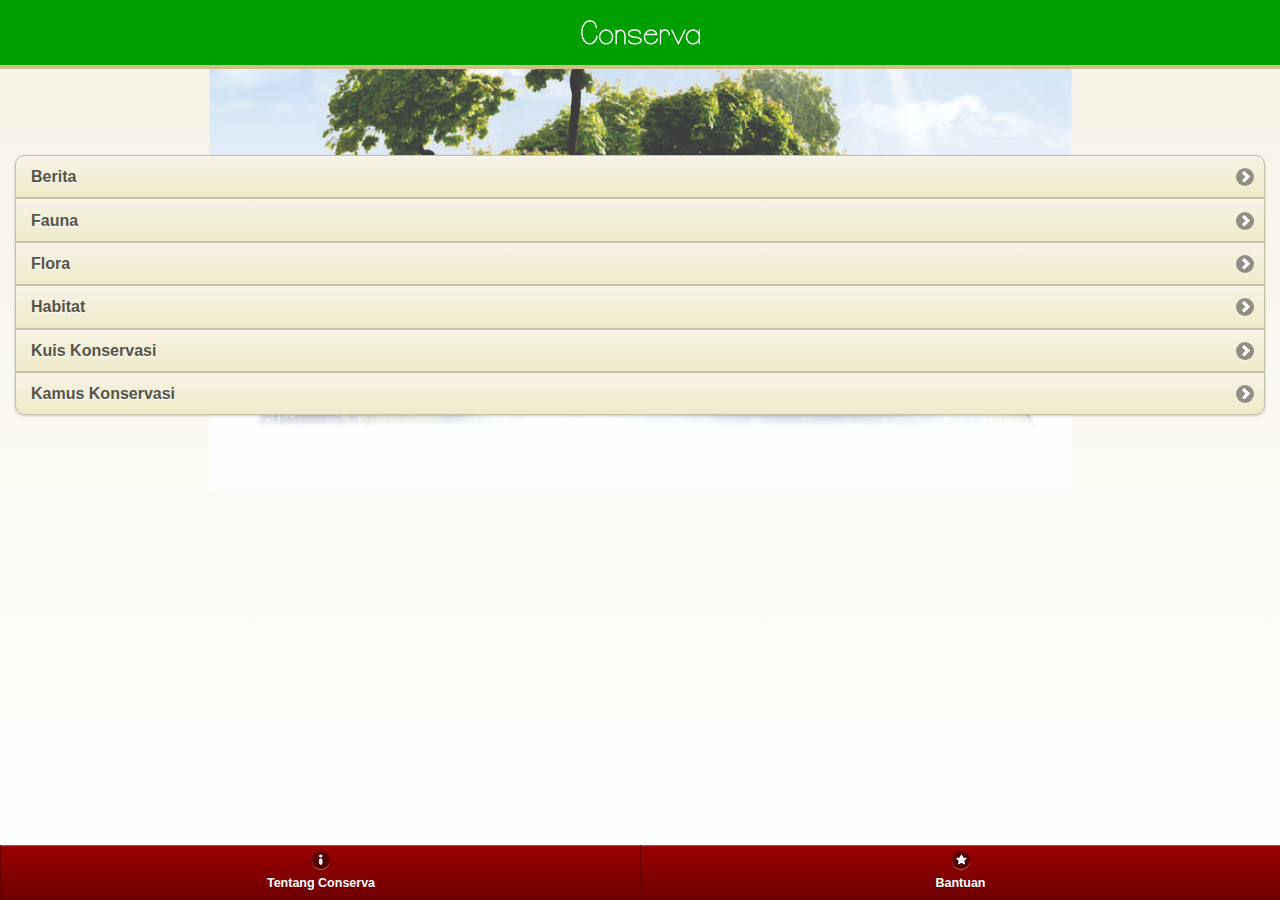
<file: Conserva/index.html>
<!doctype html>
<html>
<head>
<meta charset="utf-8">
<title>Conservation Apps</title>
<meta name="viewport" content="width=device=width, initial-scale=1.0">
<link rel="stylesheet" href="js/jquery.mobile-1.3.2/jquery.mobile-1.3.2.min.css" type="text/css">
<link rel="stylesheet" href="css/mobile.css" type="text/css">
<script src="js/jquery-1.9.1.min.js"></script>
<script src="js/jquery.mobile-1.3.2/jquery.mobile-1.3.2.min.js"></script>
</head>

<body class="home">
<div data-role="page" id="home">
<div id="wordmark"> <img src="img/wordmark.png" alt="Stanford" width="119" height="25" /> </div>
<h2 id="banner">Conserva</h2>
  <!--<div data-role="header" data-theme="e">
    <h1>Conserva Apps</h1>
    
  </div>-->

  <div data-role="content">
  
   <!-- <div class="content-secondary">-->
		
		<!--<div data-role="collapsible" data-collapsed="true" data-theme="b" data-content-theme="d">-->
			
				<!--<h3>Pilih Menu</h3>-->
				
				 <ul data-role="listview" data-inset="true">
					<li><a rel="external" href="berita/index.html"><i class="ui-icon-info"></i> Berita</a></li>
					<li><a rel="external" href="fauna/index.html"><i class="ui-icon-info"></i> Fauna</a></li>
					<li><a rel="external" href="flora/index.html"><i class="ui-icon-info"></i> Flora</a></li>
					<li><a rel="external" href="habitat/index.html"><i class="ui-icon-info"></i> Habitat</a></li>
					<li><a rel="external" href="kuis/index.html"><i class="ui-icon-info"></i> Kuis Konservasi</a></li>
					<li><a rel="external" href="kamus/index.html"><i class="ui-icon-info"></i> Kamus Konservasi</a></li>
				</ul>
		<!--</div>-->
	<!--</div>	-->
  </div>
  
   <div data-role="footer" data-position="fixed"  data-theme="y">
        <div data-role="navbar" data-iconpos="top">
            <ul>
                <li><a data-transition="fade" data-icon="info" data-theme="a" href="#tentang">Tentang Conserva</a></li>
                <li><a data-transition="fade" data-icon="star" data-theme="a" href="#">Bantuan</a></li>
            </ul>
        </div>
    </div>
</div>
<!-- /page --> 

<!-- Tentang -->
<div data-role="page" id="tentang">
  <div data-role="header">
    <h1>Tentang</h1>
    <a href="index.html" data-icon="back" data-iconpos="left" data-direction="reverse" class="ui-btn-right">Kembali</a> </div>
  <!-- /header -->
  <div data-role="content">
  <p>Conserva adalah aplikasi yang dikembangkan sebagai upaya konservasi alam di Indonesia.</p>
  <p>Aplikasi ini dikembangkan sebagai tugas akhir Pengembangan Aplikasi Perangkat Bergerak oleh kelompok 4.</p>
  <p><ul>
  	<li>MARIA CLARA J		105060800111058</li>
	<li>SEPTIAN WELLY SANDI	105060807111048</li>
	<li>ANJUNG VINEKA K		115090600111035</li>
	<li>YUSUF AJI WIBOWO	115090613111004</li>
	<li>FATHRA PRIMADANA	115090600111029</li>
  </ul></p>
  </div>
  <!-- /content --> 
</div>
<!-- /page --> 

</body>
</html>
</file>
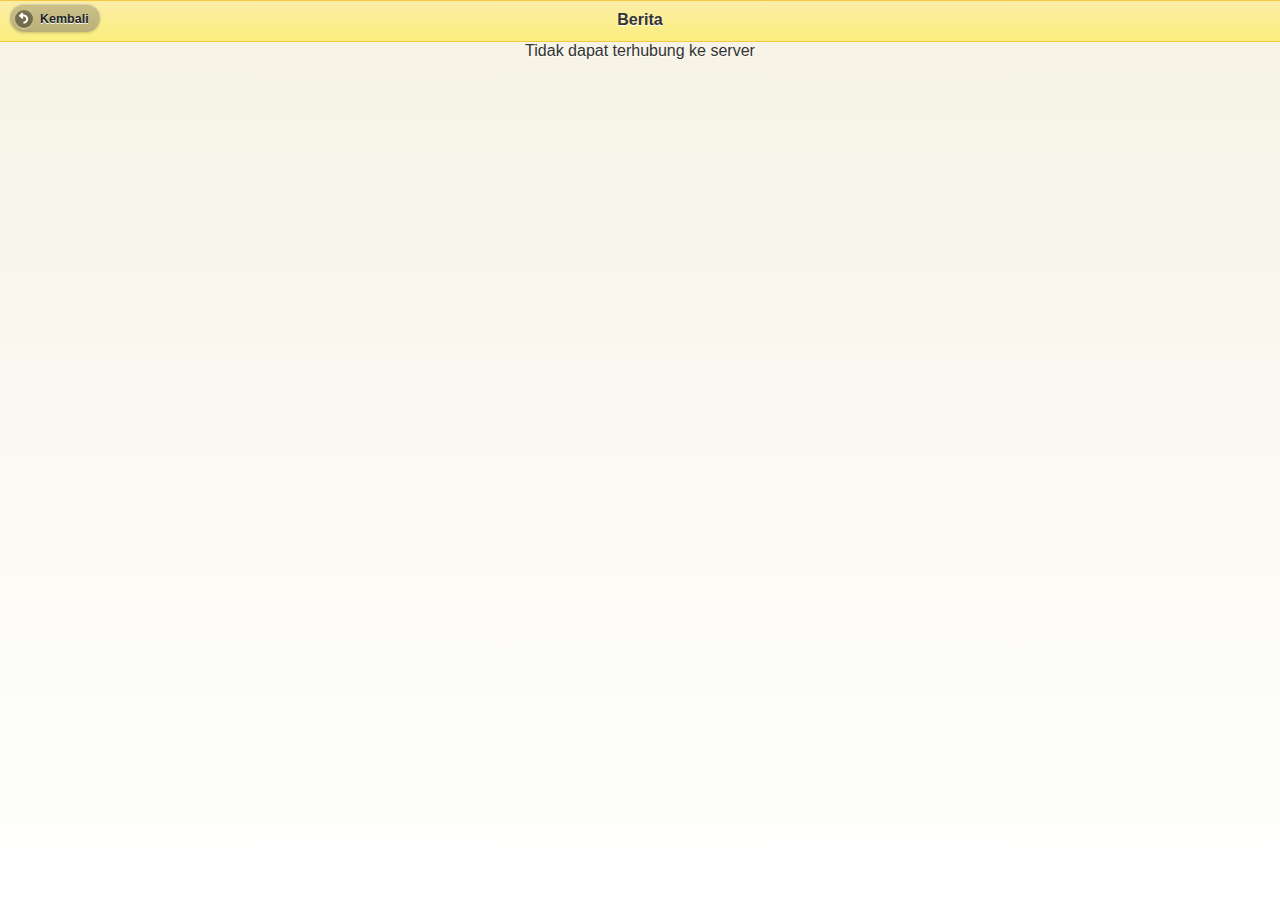
<file: Conserva/berita/index.html>
<!doctype html>
<html>
<head>
<meta charset="utf-8">
<title>Berita Konservasi</title>
<meta name="viewport" content="width=device=width, initial-scale=1.0">
<script src="../js/jquery-1.9.1.min.js"></script>
<script src="../js/jquery.mobile-1.3.2/jquery.mobile-1.3.2.min.js"></script>
<script src="js.js"></script>
<link rel="stylesheet" href="../js/jquery.mobile-1.3.2/jquery.mobile-1.3.2.min.css" type="text/css">
<link rel="stylesheet" href="../css/mobile.css" type="text/css">
</head>

<body class="home">

<!-- Berita -->
<div data-role="page" id="berita">
  <div data-role="header" data-theme="e">
    <a href="../index.html" data-icon="back" data-iconpos="left" class="ui-btn-right">Kembali</a>
    <h1>Berita</h1>
     </div>
  <!-- /header -->
  <div data-role="content">
    <ul data-role="listview" id="ulBerita">
				</ul>
  </div>
  <!-- /content --> 
</div>
<!-- /page --> 


<!-- Detail -->
<div data-role="page" id="detail">
  <div data-role="header">
    <h1>Detail Berita</h1>
    <a href="index.html" rel="external" data-icon="back" data-iconpos="left" data-direction="reverse" class="ui-btn-right">Kembali</a> </div>
  <!-- /header -->
  <div data-role="content" id="contentDitel">
  </div>
  <!-- /content --> 
</div>
<!-- /page -->
</body>

</html>
</file>
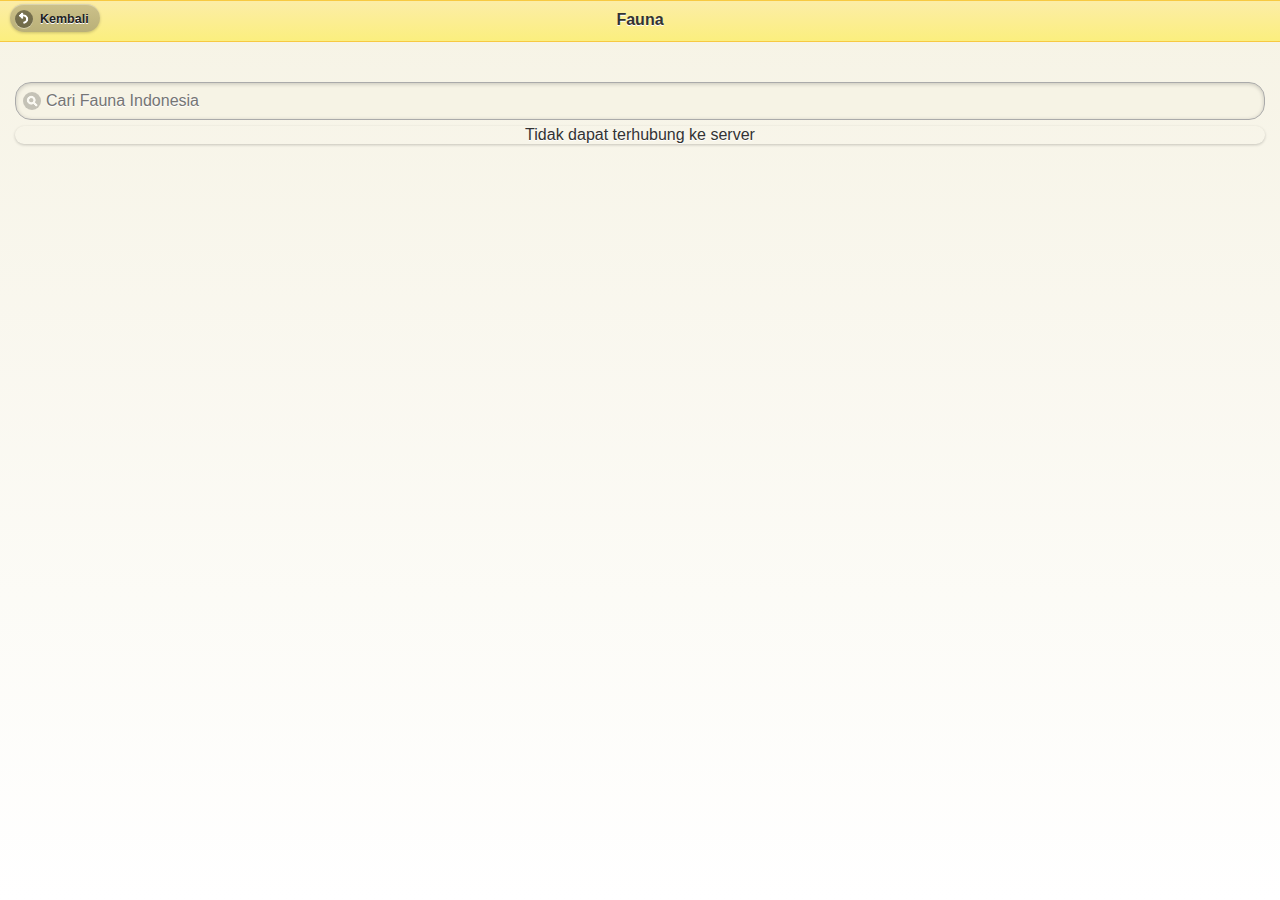
<file: Conserva/fauna/index.html>
<!doctype html>
<html>
<head>
<meta charset="utf-8">
<title>Fauna Indonesia</title>
<meta name="viewport" content="width=device=width, initial-scale=1.0">
<link rel="stylesheet" href="../js/jquery.mobile-1.3.2/jquery.mobile-1.3.2.min.css" type="text/css">
<link rel="stylesheet" href="../css/mobile.css" type="text/css">
<script src="../js/jquery-1.9.1.min.js"></script>
<script src="../js/jquery.mobile-1.3.2/jquery.mobile-1.3.2.min.js"></script>
<script src="js.js"></script>
</head>

<body class="home">

<!-- Berita -->
<div data-role="page" id="fauna">
  <div data-role="header" data-theme="e">
    <a href="../index.html" rel="external" data-icon="back" data-iconpos="left" class="ui-btn-right">Kembali</a>
    <h1>Fauna</h1>
     </div>
  <!-- /header -->
  <div data-role="content">
  <ul data-role="listview" data-filter="true" data-filter-placeholder="Cari Fauna Indonesia" data-inset="true" id="ulFauna">
	</ul>
  </div>
  <!-- /content --> 
</div>
<!-- /page --> 

<!-- Detail -->
<div data-role="page" id="detail">
  <div data-role="header">
    <h1>Detail Fauna</h1>
    <a href="index.html" data-icon="back" data-iconpos="left" data-direction="reverse" class="ui-btn-right"></a> </div>
  <!-- /header -->
  <div data-role="content" id="detail_fauna">
  </div>
  <!-- /content --> 
</div>

</body>
</html>
</file>
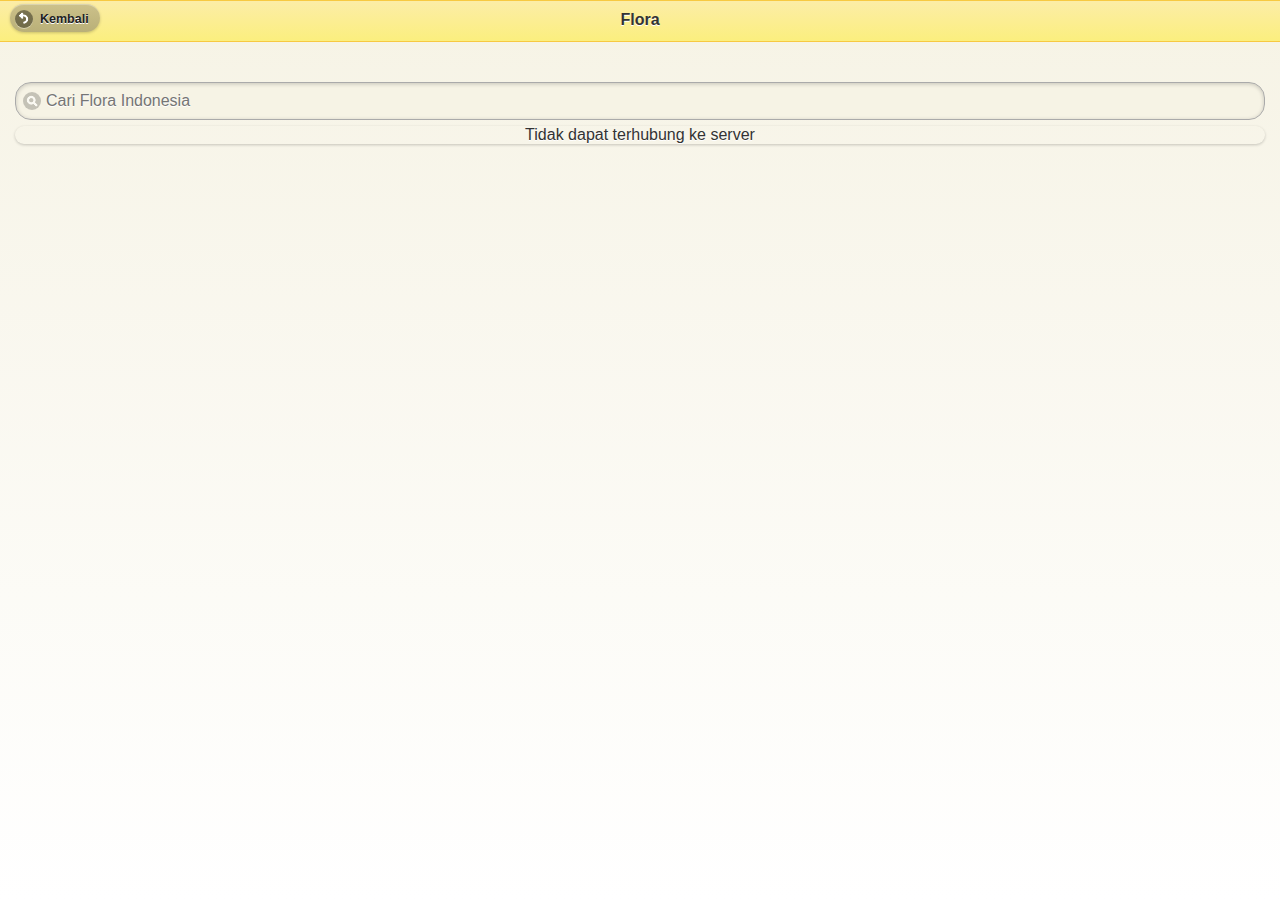
<file: Conserva/flora/index.html>
<!doctype html>
<html>
<head>
<meta charset="utf-8">
<title>Flora Indonesia</title>
<meta name="viewport" content="width=device=width, initial-scale=1.0">
<link rel="stylesheet" href="../js/jquery.mobile-1.3.2/jquery.mobile-1.3.2.min.css" type="text/css">
<link rel="stylesheet" href="../css/mobile.css" type="text/css">
<script src="../js/jquery-1.9.1.min.js"></script>
<script src="../js/jquery.mobile-1.3.2/jquery.mobile-1.3.2.min.js"></script>
<script src="js.js"></script>
</head>

<body class="home">

<!-- Berita -->
<div data-role="page" id="flora">
  <div data-role="header" data-theme="e">
    <a href="../index.html" rel="external" data-icon="back" data-iconpos="left" class="ui-btn-right">Kembali</a>
    <h1>Flora</h1>
     </div>
  <!-- /header -->
  <div data-role="content">
  <ul data-role="listview" data-filter="true" data-filter-placeholder="Cari Flora Indonesia" data-inset="true" id="ulFlora">
	</ul>
  </div>
  <!-- /content --> 
</div>
<!-- /page --> 

<!-- Detail -->
<div data-role="page" id="detail">
  <div data-role="header">
    <h1>Detail Flora</h1>
    <a href="index.html" data-icon="back" data-iconpos="left" data-direction="reverse" class="ui-btn-right">Kembali</a> </div>
  <!-- /header -->
  <div data-role="content" id="detail_flora">
  </div>
  <!-- /content --> 
</div>

</body>
</html>
</file>
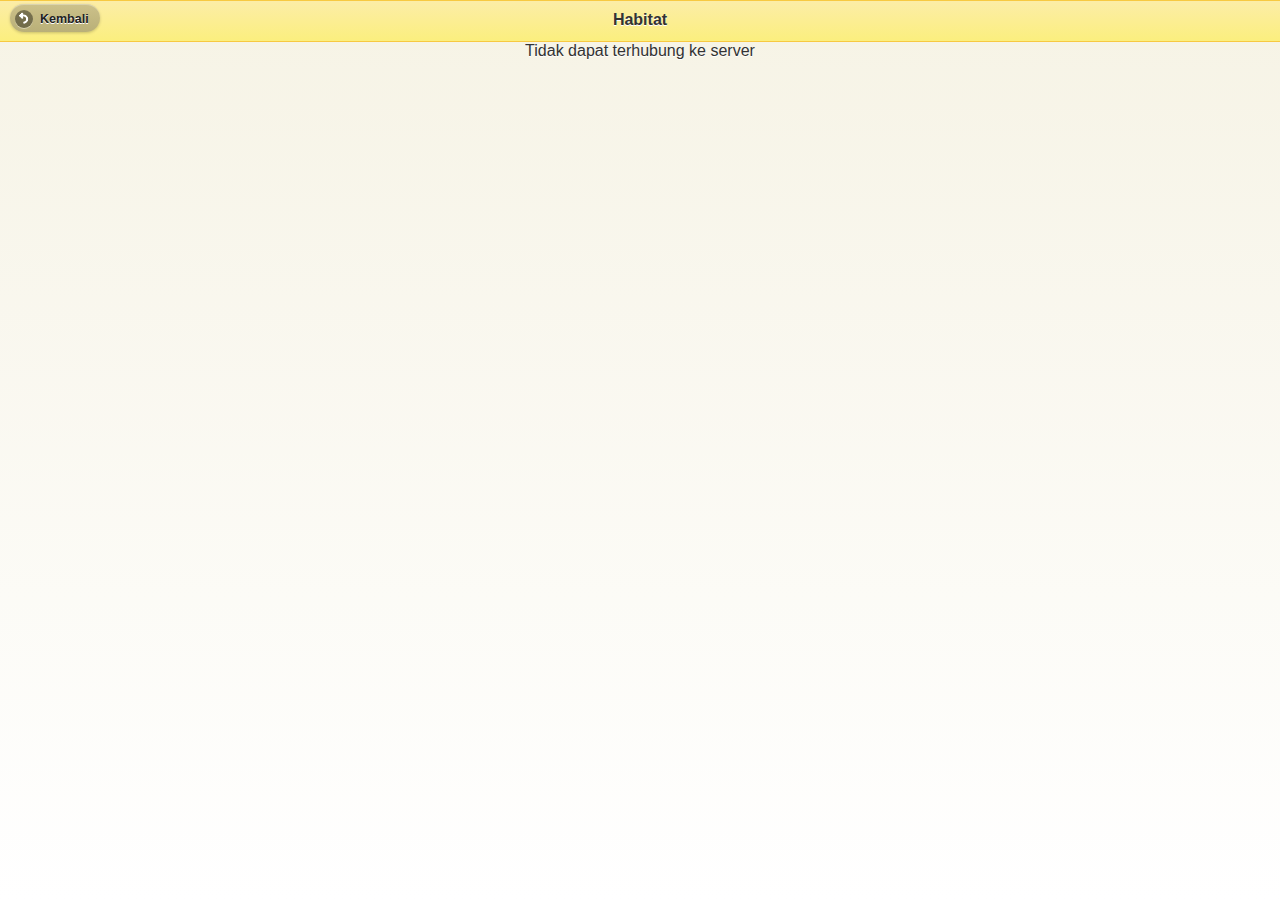
<file: Conserva/habitat/index.html>
<!doctype html>
<html>
<head>
<meta charset="utf-8">
<title>Habitat</title>
<meta name="viewport" content="width=device=width, initial-scale=1.0">
<link rel="stylesheet" href="../js/jquery.mobile-1.3.2/jquery.mobile-1.3.2.min.css" type="text/css">
<link rel="stylesheet" href="../css/mobile.css" type="text/css">
<script src="../js/jquery-1.9.1.min.js"></script>
<script src="../js/jquery.mobile-1.3.2/jquery.mobile-1.3.2.min.js"></script>
<script src="js.js"></script>
</head>

<body class="home">

<!-- Habitat -->
<div data-role="page" id="habitat">
  <div data-role="header" data-theme="e">
     
    <a href="../index.html" rel="external" data-icon="back" data-iconpos="left" class="ui-btn-right">Kembali</a>
    <h1>Habitat</h1>
     </div>
  <!-- /header -->
  <div data-role="content">
    
      <ul data-role="listview" id="ulHabitat"></ul>
				
  </div>
  <!-- /content --> 
</div>
<!-- /page --> 

<!-- Detail -->
<div data-role="page" id="detail">
    
  <div data-role="header" id="headerDetail">
    <h1>Detail Habitat </h1>
    <a href="index.html" data-icon="back" data-iconpos="left" data-direction="reverse" class="ui-btn-right">Kembali</a> </div>
  <!-- /header -->
  <div data-role="content" id="contentDitel">
  </div>
  <!-- /content --> 
</div>
<!-- /page --> 


</body>
</html>
</file>
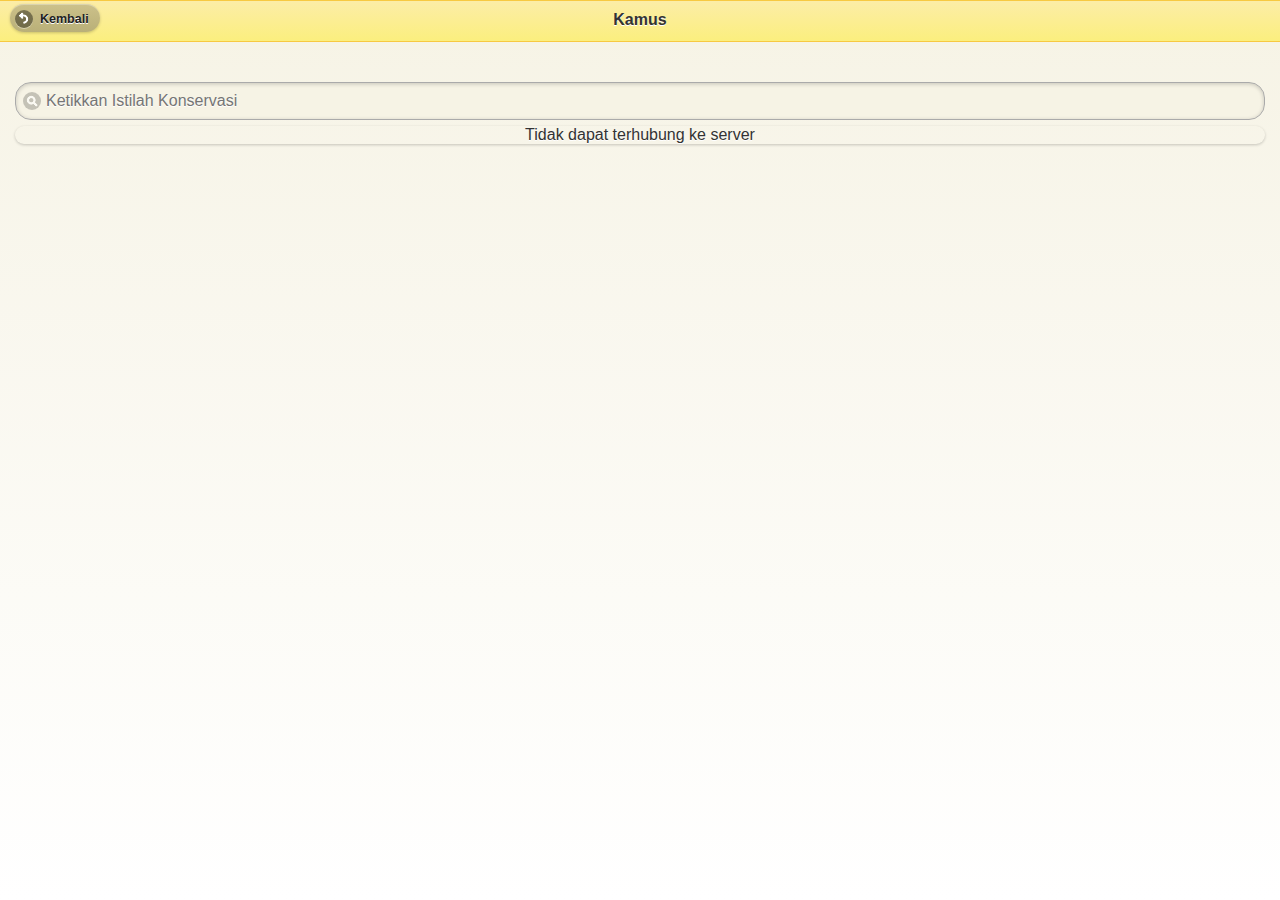
<file: Conserva/kamus/index.html>
<!doctype html>
<html>
<head>
<meta charset="utf-8">
<title>Kamus Konservasi</title>
<meta name="viewport" content="width=device=width, initial-scale=1.0">
<link rel="stylesheet" href="../js/jquery.mobile-1.3.2/jquery.mobile-1.3.2.min.css" type="text/css">
<link rel="stylesheet" href="../css/mobile.css" type="text/css">
<script src="../js/jquery-1.9.1.min.js"></script>
<script src="../js/jquery.mobile-1.3.2/jquery.mobile-1.3.2.min.js"></script>
<script src="js.js"></script>
</head>

<body class="home">
    
<!-- Berita -->
<div data-role="page" id="kamus">
  <div data-role="header" data-theme="e">
    <a href="../index.html" rel="external" data-icon="back" data-iconpos="left" class="ui-btn-right">Kembali</a>
    <h1>Kamus</h1>
     </div>
  <!-- /header -->
  <div data-role="content">
   <ul data-role="listview" data-filter="true" data-filter-placeholder="Ketikkan Istilah Konservasi" data-inset="true"
  data-role="listview" id="ulKamus"></ul>
  </div>
  <!-- /content --> 
</div>

 <div data-role="page" id="detailKamus">
  <div data-role="header">
    <h1>Kamus</h1>
    <a href="index.html" data-icon="back" data-iconpos="left" data-direction="reverse" class="ui-btn-right">Kembali</a> </div>
  <!-- /header -->
  <div data-role="contentDitel" id="contentDitel">
  </div>
  <!-- /content --> 
</div>
  <!-- /content --> 
</div>

</body>
</html>
</file>
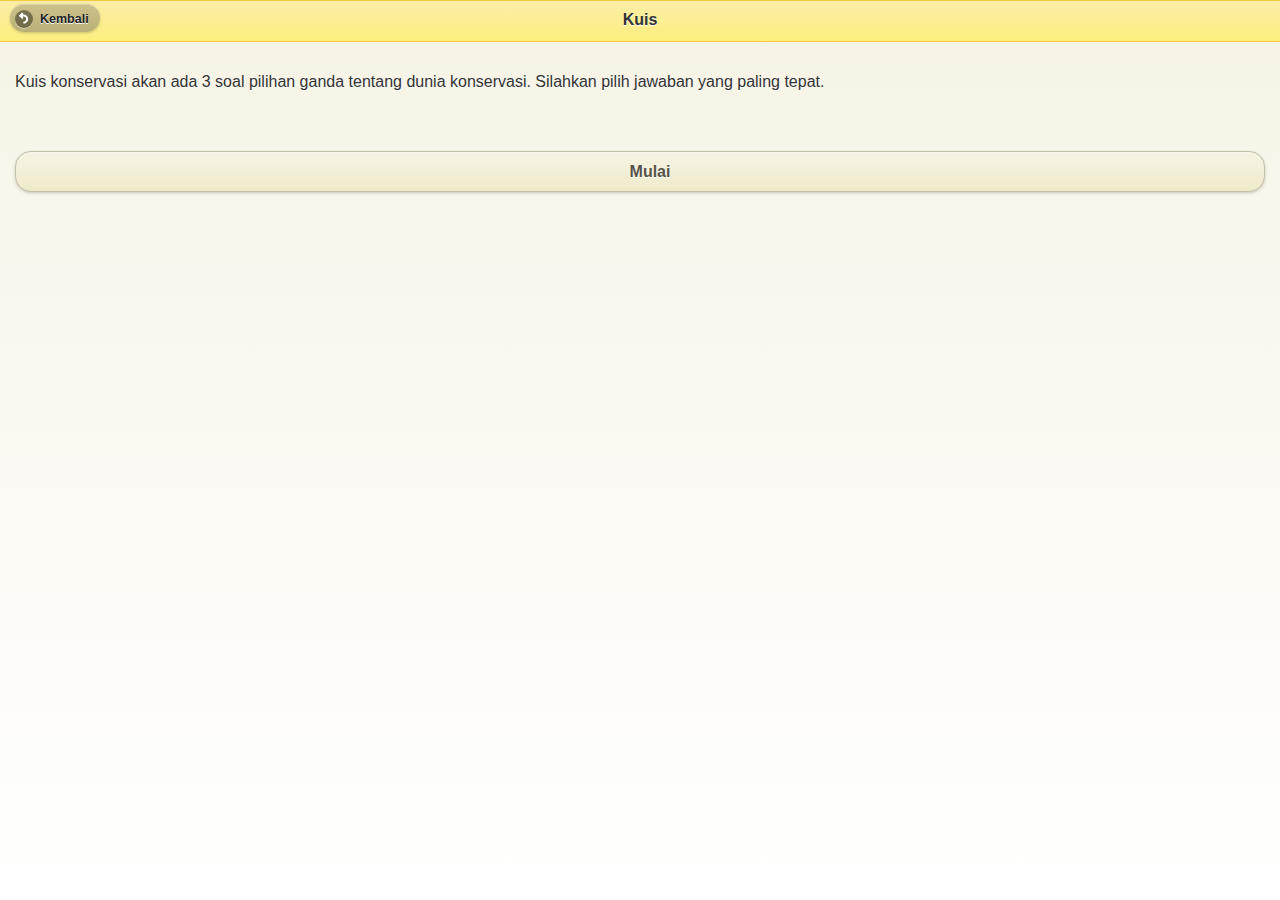
<file: Conserva/kuis/index.html>
<!doctype html>
<html>
<head>
<meta charset="utf-8">
<title>Kuis Konservasi</title>
<meta name="viewport" content="width=device=width, initial-scale=1.0">
<link rel="stylesheet" href="../js/jquery.mobile-1.3.2/jquery.mobile-1.3.2.min.css" type="text/css">
<link rel="stylesheet" href="../css/mobile.css" type="text/css">
<script src="../js/jquery-1.9.1.min.js"></script>
<script src="../js/jquery.mobile-1.3.2/jquery.mobile-1.3.2.min.js"></script>
<script src="js.js"></script>
</head>

<body class="home">

<!-- Berita -->
<div data-role="page" id="kuis">
  <div data-role="header" data-theme="e">
    <a href="../index.html" rel="external" data-icon="back" data-iconpos="left" class="ui-btn-right">Kembali</a>
    <h1>Kuis</h1>
    
     </div>
  <!-- /header -->
  <div data-role="content" id="kuisBox">
  <div id="awalKuis">
  <p>Kuis konservasi akan ada 3 soal pilihan ganda tentang dunia konservasi. Silahkan pilih jawaban yang paling tepat.</p><br><br>
    <input type=button value=Mulai id="mulai">
    </div>
  </div>
  <!-- /content --> 
</div>
<!-- /page --> 

</body>
</html>
</file>
<file: Conserva/css/mobile.css>
/* Stanford Modern jQuery Mobile Theme */

/* Stanford Seal Background */
/* .ui-content {background: url(images/StanOfficial_Mobile_bg.png); background-repeat: no-repeat; background-position: center center; background-attachment: fixed;} */
/* .ui-listview {filter:alpha(opacity=80); -moz-opacity:0.8; -khtml-opacity: 0.8; opacity: 0.8;} */

/* Top Header Bar and Buttons*/
.ui-bar-a {border: 0px; background: #820000; color: #ffffff; font-weight: bold; text-shadow: 0 -1px 1px #000000; background-image: -moz-linear-gradient(top, #9a0000, #6e0000); background-image: -webkit-gradient(linear, left top, left bottom, color-stop(0, #9a0000), color-stop(1, #6e0000)); -msfilter: "progid:DXImageTransform.Microsoft.gradient(startColorStr='#9a0000', EndColorStr='#6e0000')";}
.ui-bar-a, .ui-bar-a input, .ui-bar-a select, .ui-bar-a textarea, .ui-bar-a button {font-family: Helvetica, Arial, sans-serif;}
.ui-bar-a .ui-link-inherit {color: #333;}
.ui-bar-a .ui-link {color: #820000; font-weight: bold;}

.ui-btn-up-a {border: 1px solid #600; background: #9a0000; font-weight: bold; color: #fff; cursor: pointer; text-shadow: 0 1px 1px #600; text-decoration: none; background-image: -moz-linear-gradient(top, #9a0000, #6e0000); background-image: -webkit-gradient(linear, left top, left bottom, color-stop(0, #9a0000), color-stop(1, #6e0000)); -ms-filter: "progid:DXImageTransform.Microsoft.gradient(startColorStr='#9a0000', EndColorStr='#6e0000')";}
.ui-btn-up-a a.ui-link-inherit {color: #fff;}
.ui-btn-hover-a {border: 1px solid #600; background: #a00; font-weight: bold; color: #fff; text-decoration: none; text-shadow: 0 1px 1px #600; background-image: -moz-linear-gradient(top, #a00, #6e0000); background-image: -webkit-gradient(linear, left top, left bottom, color-stop(0, #a00), color-stop(1, #6e0000)); -ms-filter: "progid:DXImageTransform.Microsoft.gradient(startColorStr='#a00', EndColorStr='#6e0000')";}
.ui-btn-hover-a a.ui-link-inherit {color: #fff;}
.ui-btn-down-a {border: 1px solid #600; background: #820000; font-weight: bold; color: #fff; text-shadow: 0 1px 1px #600; background-image: -moz-linear-gradient(top, #820000, #a00); background-image: -webkit-gradient(linear, left top, left bottom, color-stop(0, #820000), color-stop(1, #a00)); -msfilter: "progid:DXImageTransform.Microsoft.gradient(startColorStr='#820000', EndColorStr='#a00')";}
.ui-btn-down-a a.ui-link-inherit {color: #fff;}
.ui-btn-up-a, .ui-btn-hover-a, .ui-btn-down-a {font-family: Helvetica, Arial, sans-serif;}

/* Secondary Header Bars */
.ui-bar-b {border: 0px; background: #ddcf99; color: #ffffff; font-weight: bold; text-shadow: 0 -1px 1px #999; background-image: -moz-linear-gradient(top, #ddcf99, #9d9573); background-image: -webkit-gradient(linear, left top, left bottom, color-stop(0, #ddcf99), color-stop(1, #9d9573)); -msfilter: "progid:DXImageTransform.Microsoft.gradient(startColorStr='#ddcf99', EndColorStr='#9d9573')";}
.ui-bar-b, .ui-bar-b input, .ui-bar-b select, .ui-bar-b textarea, .ui-bar-b button {font-family: Helvetica, Arial, sans-serif;}
.ui-bar-b .ui-link-inherit {color: #333;}
.ui-bar-b .ui-link {color: #820000; font-weight: bold;}

.ui-btn-up-b {border: 1px solid #c4bfa9; background: #f6f3e5; font-weight: bold; color: #565347; cursor: pointer; text-shadow: 0 1px 1px #ffffff; text-decoration: none; background-image: -moz-linear-gradient(top, #f6f3e5, #eeebcb); background-image: -webkit-gradient(linear, left top, left bottom, color-stop(0, #f6f3e5), color-stop(1, #eeebcb)); -ms-filter: "progid:DXImageTransform.Microsoft.gradient(startColorStr='#f6f3e5', EndColorStr='#eeebcb')";}
.ui-btn-up-b a.ui-link-inherit {color: #565347;}
.ui-btn-hover-b {border: 1px solid #c4bfa9; background: #eeebcb; font-weight: bold; color: #565347; text-decoration: none; text-shadow: 0 1px 1px #ffffff; background-image: -moz-linear-gradient(top, #eeebcb, #c4bfa9); background-image: -webkit-gradient(linear, left top, left bottom, color-stop(0, #eeebcb), color-stop(1, #c4bfa9)); -ms-filter: "progid:DXImageTransform.Microsoft.gradient(startColorStr='#eeebcb', EndColorStr='#c4bfa9')";}
.ui-btn-hover-b a.ui-link-inherit {color: #565347;}
.ui-btn-down-b {border: 1px solid #c4bfa9; background: #c4bfa9; font-weight: bold; color: #565347; text-shadow: 0 1px 1px #ffffff; background-image: -moz-linear-gradient(top, #c4bfa9, #eeebcb); background-image: -webkit-gradient(linear, left top, left bottom, color-stop(0, #c4bfa9), color-stop(1, #eeebcb)); -msfilter: "progid:DXImageTransform.Microsoft.gradient(startColorStr='#c4bfa9', EndColorStr='#eeebcb')";}
.ui-btn-down-b a.ui-link-inherit {color: #565347;}
.ui-btn-up-b, .ui-btn-hover-b, .ui-btn-down-b {font-family: Helvetica, Arial, sans-serif;}

/* Content Background and Buttons */
.ui-body-c {color: #333333; text-shadow: 0 1px 0 #fff; background: #f6f3e5; background-image: -moz-linear-gradient(top,  #f6f3e5,  #ffffff); background-image: -webkit-gradient(linear, left top, left bottom,  color-stop(0, #f6f3e5),  color-stop(1, #ffffff)); -ms-filter: "progid:DXImageTransform.Microsoft.gradient(startColorStr='#f6f3e5', EndColorStr='#ffffff')";}
.ui-body-c, .ui-body-c input, .ui-body-c select, .ui-body-c textarea, .ui-body-c button {font-family: Helvetica, Arial, sans-serif;}
.ui-body-c .ui-link-inherit {color: #565347;}
.ui-body-c .ui-link {color: #565347; font-weight: bold; text-decoration: none; border-bottom: 1px dotted #565347;}
.ui-body-c .ui-link:hover {color: #820000; border-bottom: 1px dotted #820000;}
.ui-btn-up-c {border: 1px solid #c4bfa9; background: #f6f3e5; font-weight: bold; color: #565347; cursor: pointer; text-shadow: 0 1px 1px #ffffff; text-decoration: none; background-image: -moz-linear-gradient(top, #f6f3e5, #eeebcb); background-image: -webkit-gradient(linear, left top, left bottom, color-stop(0, #f6f3e5), color-stop(1, #eeebcb)); -ms-filter: "progid:DXImageTransform.Microsoft.gradient(startColorStr='#f6f3e5', EndColorStr='#eeebcb')";}
.ui-btn-up-c a.ui-link-inherit {color: #565347;}
.ui-btn-hover-c {border: 1px solid #c4bfa9; background: #eeebcb; font-weight: bold; color: #565347; text-decoration: none; text-shadow: 0 1px 1px #ffffff; background-image: -moz-linear-gradient(top, #eeebcb, #c4bfa9); background-image: -webkit-gradient(linear, left top, left bottom, color-stop(0, #eeebcb), color-stop(1, #c4bfa9)); -ms-filter: "progid:DXImageTransform.Microsoft.gradient(startColorStr='#eeebcb', EndColorStr='#c4bfa9')";}
.ui-btn-hover-c a.ui-link-inherit {color: #565347;}
.ui-btn-down-c {border: 1px solid #c4bfa9; background: #c4bfa9; font-weight: bold; color: #565347; text-shadow: 0 1px 1px #ffffff; background-image: -moz-linear-gradient(top, #c4bfa9, #eeebcb); background-image: -webkit-gradient(linear, left top, left bottom, color-stop(0, #c4bfa9), color-stop(1, #eeebcb)); -msfilter: "progid:DXImageTransform.Microsoft.gradient(startColorStr='#c4bfa9', EndColorStr='#eeebcb')";}
.ui-btn-down-c a.ui-link-inherit {color: #565347;}
.ui-btn-up-c, .ui-btn-hover-c, .ui-btn-down-c {font-family: Helvetica, Arial, sans-serif;}

/* Active class used as the "on" state across all themes */
.ui-btn-active {border: 1px solid #3F3C30; background: #565347; font-weight: bold; color: #fff; cursor: pointer; text-shadow: 0 -1px 1px #565347; text-decoration: none; background-image: -moz-linear-gradient(top,#3F3C30,#565347); background-image: -webkit-gradient(linear,left top,left bottom,color-stop(0, #3F3C30),color-stop(1, #565347)); -msfilter: "progid:DXImageTransform.Microsoft.gradient(startColorStr=' #3F3C30', EndColorStr='#565347')"; outline: none;}
.ui-btn-active a.ui-link-inherit {color: #fff;}

/* Focus state - set here for specificity */
.ui-focus {-moz-box-shadow: 0px 0px 12px #565347; -webkit-box-shadow: 0px 0px 12px #565347;	box-shadow: 0px 0px 12px #565347;}

/* Search Icon */
.ui-icon-searchfield.ui-body-a, .ui-icon-searchfield.ui-body-b,.ui-icon-searchfield.ui-body-c {background-image: url(images/icon-search-black.png); background-size: 16px 16px; background-repeat:no-repeat; background-position: 8px 8px;}

/* Field Contain */
.ui-field-contain {border: none; padding: 0px 0px 0.5em 0px;}

/* General Styles */
h2 {color: #820000;}


/* jQuery Mobile 1.3 override */
.ui-header .ui-title, .ui-footer .ui-title {
	margin:0;
	padding:.6em 30% .8em;
}
.ui-icon-searchfield.ui-body-a,
.ui-icon-searchfield.ui-body-b,
.ui-icon-searchfield.ui-body-c {
	background-image: none;
}
/* Align Home button left */
.ui-header .ui-btn-right {
	left:10px;
	right:inherit;
}
/* Capitalize header h1 */
.ui-header h1 {
	text-transform:capitalize;	
}
/* Full Site/About icon spacing */
.ui-btn-inner {
	padding-left:40px;	
}
/* Nested list width fix http://bit.ly/fJGPsg */
.ui-li .ui-btn-inner a.ui-link-inherit {
	padding-top:0.7em;
	padding-right:30px;
	padding-bottom:0.7em;
}
/* Remove background seal */
.ui-content {
	background:none;
}
/* Make time aside smaller to allow for longer titles */
.ui-li-aside {
	width:20% !important;
}
/* add space after list dividers */
ul.copy-divider {
	margin:20px -15px 0 -15px !important;
}
/* Wordmark and overlay */
#wordmark {
	background: #009F00;
	padding: 20px 0;
	border-bottom: 4px solid #d2bd86;
}
#wordmark img {
	margin: 0 auto;
	display: block;
}

/* Home page banner  */
h2#banner {
	background:transparent url(../img/background.jpg);
 	background-position: center top;
	background-repeat: no-repeat;
	width: auto;
	height: 420px;
	text-indent:-9999px;}

#home div.ui-content {
	margin-top: -365px;
}

/* Remove reduntant extra top padding - don't put h2's in front of ul.listview */
h2 {
	margin:0;
	font-size:20px;
}
/* Home page icons */
.ui-li-icon {
	top:0.4em !important;
}
/* Make room for icons */
.ui-li-has-icon .ui-btn-inner a.ui-link-inherit, .ui-li-static.ui-li-has-icon {
	padding-left:47px;
}
/* Add space after intro paragraphs */
p.intro {
	margin-bottom:30px !important;
}
/* Search box top margin */
.ui-listview-filter {
	margin-top:20px;
}
/* Remove bold from grid */
.ui-grid-b {
	font-weight:normal;	
}
/* About */
#about-stanford {
	background:url(../img/logos/about-stanford.png) no-repeat left top;
	text-indent:-5000px;
	width:254px;
	height:80px;
	margin:0 auto;
}
/* Dynamic pages */

/* News */
/* Thumbnails */
.ui-li-thumb {
	top:21px;
}
/* Don't append headline */
#news h3 {
	white-space:normal;
}
/* Events */
/* Capitalize first letter in Events pages */
#eventcat h1 {
	text-transform:capitalize;	
}
/* Don't append headline in Events list page paragraphs */
#eventcat h3, #featured h3, #today h3 {
	white-space:normal;
	padding-bottom:1px; /* Make room for links bottom-border */
}
/* Format Events thumbnails to match News thumbs size for consistencey */
#eventcat .ui-li-thumb {
	top:auto;
	max-height:80px;
}

#eventcat a.ui-link-inherit {
	padding-bottom: 1.5em !important;
}

/* e theme */
.ui-btn-up-e { /* Lighter gradient: light to dark */
	background:-webkit-gradient(linear, center top, center bottom, from(rgba(157,149,115,.5)), to(rgba(157,149,115,.7)));
	border:#000 !important;
}
.ui-btn-hover-e { /* Darker gradient: light to dark */
	background:-webkit-gradient(linear, center top, center bottom, from(rgba(196,191,169,.7)), to(rgba(196,191,169,1)));
	border:red;
}
ui-btn-down-e {
	background:green;
	border:green;
}

/* Fontello */

@charset "UTF-8";

@font-face {
  font-family: 'fontello';
  src: url("../font/fontello.eot?10039649");
  src: url("../font/fontello.eot?10039649#iefix") format('embedded-opentype'), url("../font/fontello.woff?10039649") format('woff'), url("../font/fontello.ttf?10039649") format('truetype'), url("../font/fontello.svg?10039649#fontello") format('svg');
  font-weight: normal;
  font-style: normal;
}
/* Chrome hack: SVG is rendered more smooth in Windozze. 100% magic, uncomment if you need it. */
/* Note, that will break hinting! In other OS-es font will be not as sharp as it could be */
/*
@media screen and (-webkit-min-device-pixel-ratio:0) {
  @font-face {
    font-family: 'fontello';
    src: url('../font/fontello.svg?10039649#fontello') format('svg');
  }
}
*/
[class^="icon-"]:before,
[class*=" icon-"]:before {
  font-family: 'fontello';
  font-style: normal;
  font-weight: normal;
  speak: none;
  display: inline-block;
  text-decoration: inherit;
  width: 1em;
  margin-right: 0.2em;
  text-align: center;
/* opacity .8 */
/* For safety - reset parent styles, that can break glyph codes*/
  font-variant: normal;
  text-transform: none;
/* fix buttons height, for twitter bootstrap */
  line-height: 1em;
/* Animation center compensation - magrins should be symmetric */
/* remove if not needed */
  margin-left: 0.2em;
/* you can be more comfortable with increased icons size */
/* font-size: 120%; */
/* Uncomment for 3D effect */
/* text-shadow: 1px 1px 1px rgba(127, 127, 127, 0.3); */
}

.icon-doc:before { content: '\e018'; } /* '' */
.icon-location:before { content: '\e07a'; } /* '' */
.icon-football:before { content: '\e818'; } /* '' */
.icon-desktop:before { content: '\f108'; } /* '' */
.icon-calendar:before { content: '📅'; } /* '\1f4c5' */
.icon-phone:before { content: '📞'; } /* '\1f4de' */
.icon-link:before { content: '🔗'; } /* '\1f517' */
</file>
